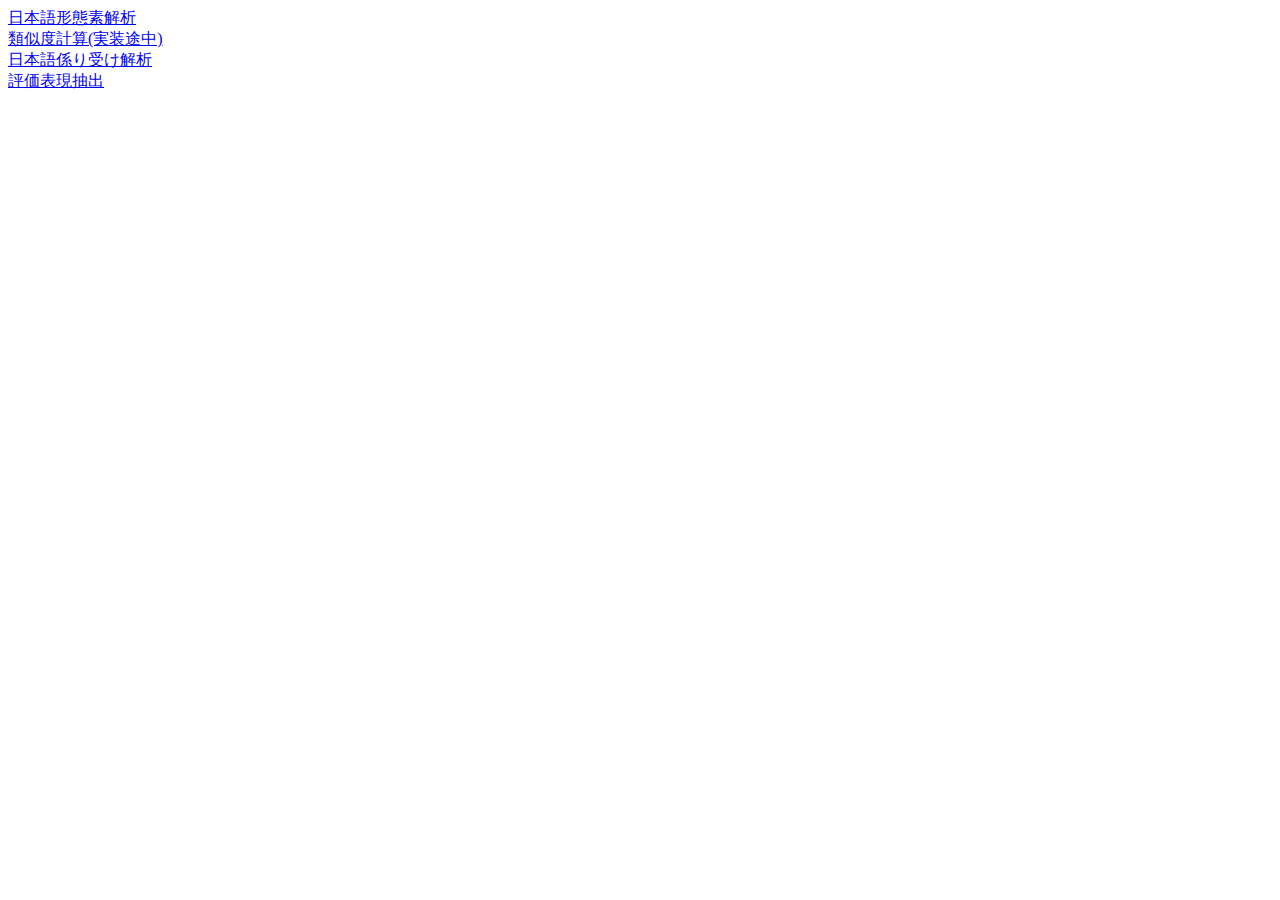
<file: templates/index.html>
<!DOCTYPE html>
<html lang="ja">
  <head>
    <meta charset="utf-8">
    <title>テキスト解析</title>
  </head>
  <body>
    <a href="segmenter">日本語形態素解析</a>
    <br>
    <a href="similarity_calculator">類似度計算(実装途中)</a>
    <br>
    <a href="parser">日本語係り受け解析</a>
    <br>
    <a href="extract_evaluation">評価表現抽出</a>
  </body>
</html>
</file>
